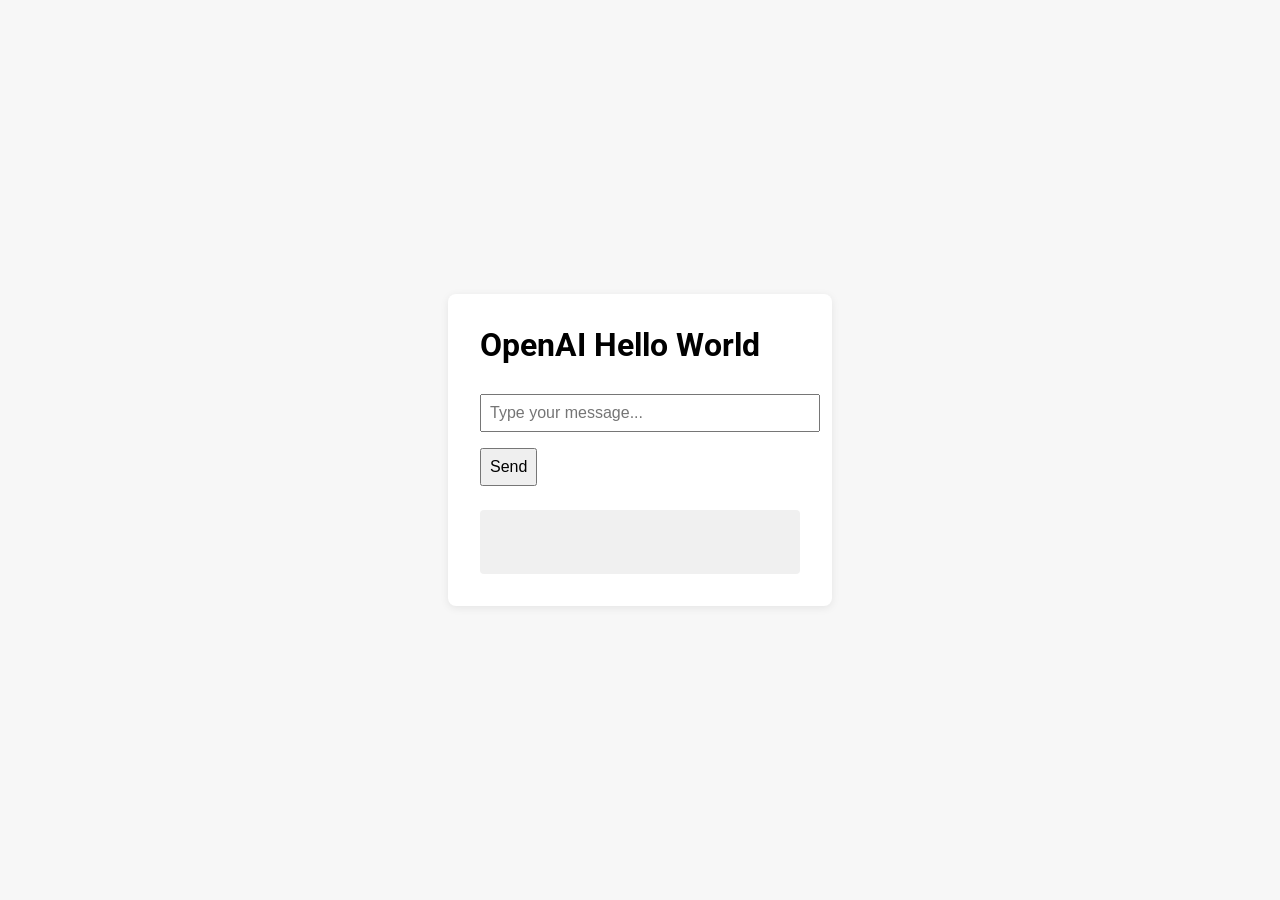
<file: Agents/Examples/01 OpenAI Hello World/index.html>
<!DOCTYPE html>
<html lang="en">
<head>
  <meta charset="UTF-8">
  <title>OpenAI Hello World</title>
  <link href="https://fonts.googleapis.com/css2?family=Roboto:wght@300;400;700&display=swap" rel="stylesheet">
  <style>
    body { font-family: 'Roboto', sans-serif; background: #f7f7f7; margin: 0; padding: 0; display: flex; flex-direction: column; align-items: center; justify-content: center; height: 100vh; }
    .container { background: #fff; padding: 2rem; border-radius: 8px; box-shadow: 0 2px 8px rgba(0,0,0,0.08); min-width: 320px; }
    h1 { margin-top: 0; }
    input, button { font-size: 1rem; padding: 0.5rem; margin: 0.5rem 0; }
    #output { margin-top: 1rem; background: #f0f0f0; padding: 1rem; border-radius: 4px; min-height: 2em; }
  </style>
</head>
<body>
  <div class="container">
    <h1>OpenAI Hello World</h1>
    <input type="text" id="user-input" placeholder="Type your message..." style="width: 100%;">
    <button id="send-btn">Send</button>
    <div id="output"></div>
  </div>
  <script src="hello-openai.js"></script>
</body>
</html>
</file>
